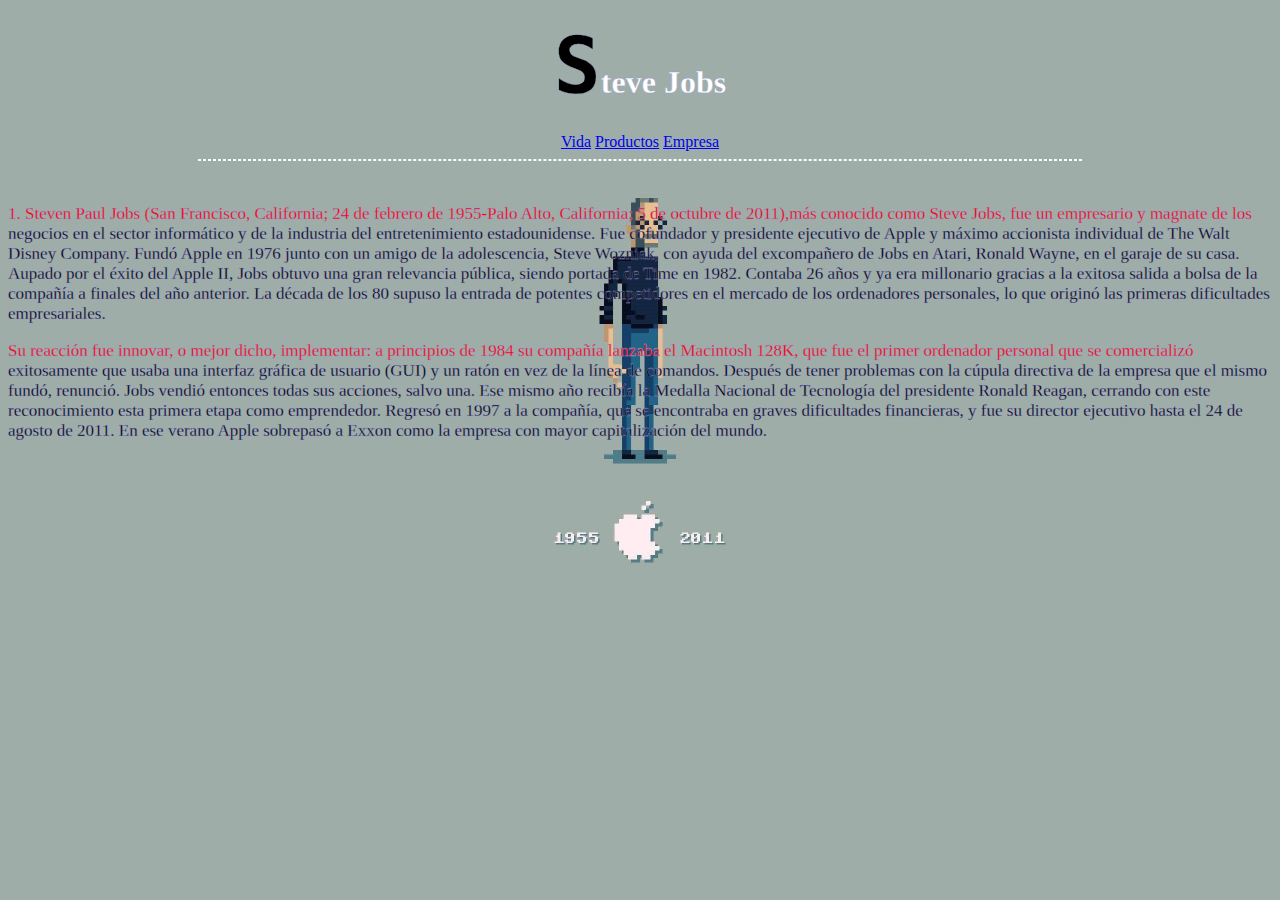
<file: index.html>
<!DOCTYPE html>
<html lang="en">
    <link rel="stylesheet" href="style.css">
<head>
    <meta charset="UTF-8">
    <meta name="viewport" content="width=device-width, initial-scale=1.0">
    <title>Steve Jobs</title>
    <h1>Steve Jobs</h1>
    <section class="enlaces">
    <a class="sobre" href="vida.html">Vida</a>   <a class="sobre" href="productos.html">Productos</a>   <a class="sobre" href="empresa.html">Empresa</a> 
    <hr>
    </section>
    <br>
<body>
    <section class="parrafos">
        <p class="fline">1. Steven Paul Jobs (San Francisco, California; 24 de febrero de 1955-Palo Alto, California; 5 de octubre de 2011),más conocido como Steve Jobs, fue un empresario y magnate de los negocios en el sector informático y de la industria del entretenimiento estadounidense. Fue cofundador y presidente ejecutivo de Apple y máximo accionista individual de The Walt Disney Company.

            Fundó Apple en 1976 junto con un amigo de la adolescencia, Steve Wozniak, con ayuda del excompañero de Jobs en Atari, Ronald Wayne, en el garaje de su casa. Aupado por el éxito del Apple II, Jobs obtuvo una gran relevancia pública, siendo portada de Time en 1982. Contaba 26 años y ya era millonario gracias a la exitosa salida a bolsa de la compañía a finales del año anterior. La década de los 80 supuso la entrada de potentes competidores en el mercado de los ordenadores personales, lo que originó las primeras dificultades empresariales.</p>

        <p class="fline">Su reacción fue innovar, o mejor dicho, implementar: a principios de 1984 su compañía lanzaba el Macintosh 128K, que fue el primer ordenador personal que se comercializó exitosamente que usaba una interfaz gráfica de usuario (GUI) y un ratón en vez de la línea de comandos. Después de tener problemas con la cúpula directiva de la empresa que el mismo fundó, renunció. Jobs vendió entonces todas sus acciones, salvo una. Ese mismo año recibía la Medalla Nacional de Tecnología del presidente Ronald Reagan, cerrando con este reconocimiento esta primera etapa como emprendedor. Regresó en 1997 a la compañía, que se encontraba en graves dificultades financieras, y fue su director ejecutivo hasta el 24 de agosto de 2011. En ese verano Apple sobrepasó a Exxon como la empresa con mayor capitalización del mundo.</p>
    </section>
</body>
</html>
</file>
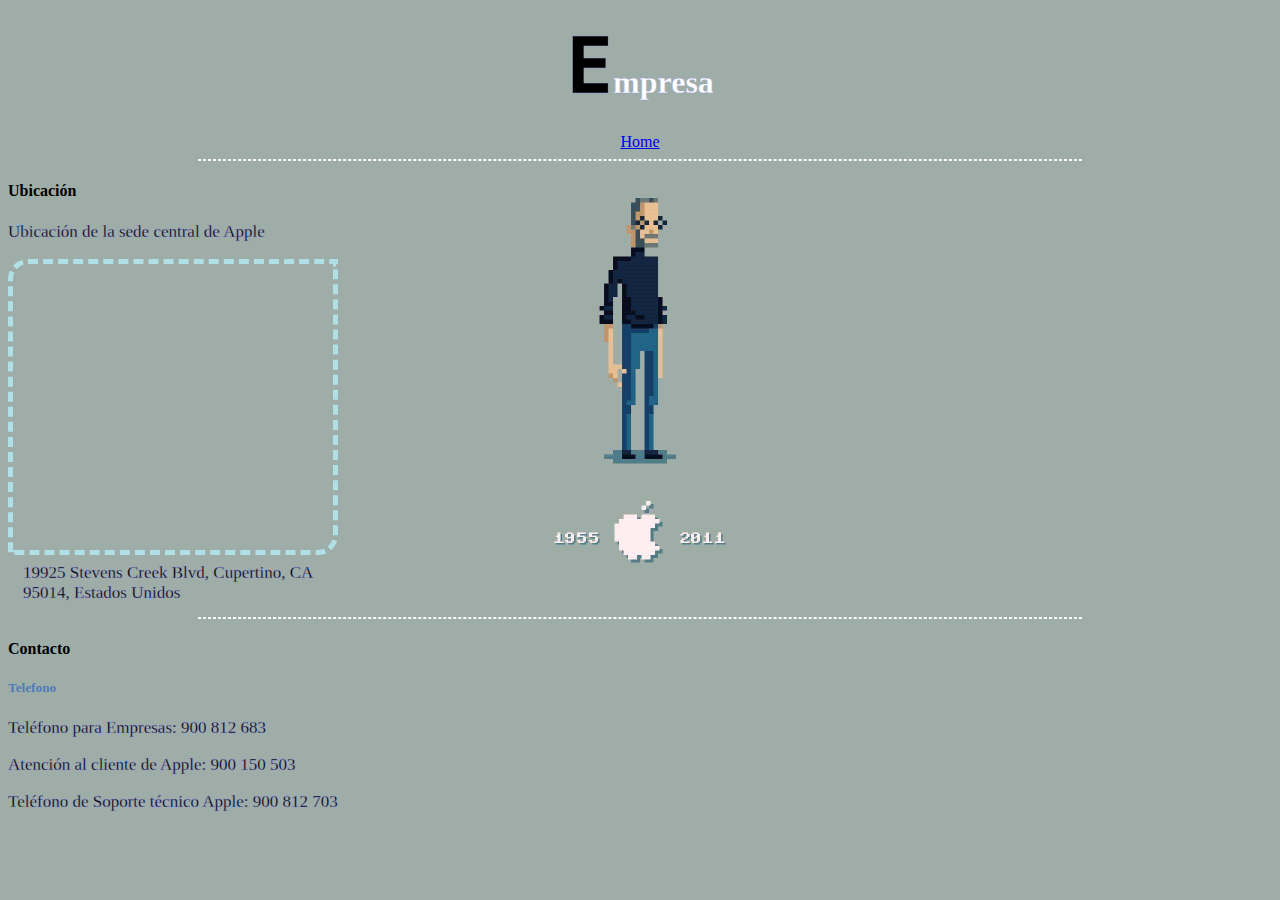
<file: empresa.html>
<!DOCTYPE html>
<html lang="en">
    <link rel="stylesheet" href="style.css">
<head>
    <meta charset="UTF-8">
    <meta name="viewport" content="width=device-width, initial-scale=1.0">
    <title>Empresa</title>
    <section class="enlaces">
        <h1>Empresa</h1>
        <a class="sobre" href="index.html">Home</a>
        </section>
        <hr>
</head>
<body>
    <section>
        <h4>Ubicación</h4>
        <p>Ubicación de la sede central de Apple</p>
       <div class="maps"> <iframe src="https://www.google.com/maps/embed?pb=!1m18!1m12!1m3!1d101548.96527852393!2d-122.11368448109212!3d37.3092293119474!2m3!1f0!2f0!3f0!3m2!1i1024!2i768!4f13.1!3m3!1m2!1s0x808fb4571bd377ab%3A0x394d3fe1a3e178b4!2sCupertino%2C%20California%2C%20EE.%20UU.!5e0!3m2!1ses!2ses!4v1610645067655!5m2!1ses!2ses" width="300" height="275" frameborder="0" style="border:0;" allowfullscreen="" aria-hidden="false" tabindex="0"></iframe>
        <p>19925 Stevens Creek Blvd, Cupertino, CA 95014, Estados Unidos</p>
       </div>
       <br>
    </section>
   <br>
    <section>
        <br>
        <hr>
        <h4>Contacto</h4>
        <h5>Telefono</h5>
        <p>Teléfono para Empresas: 900 812 683 </p>
        <p>Atención al cliente de Apple: 900 150 503 </p>
        <p>Teléfono de Soporte técnico Apple: 900 812 703 </p>

    </section>


</body>
</html>
</file>
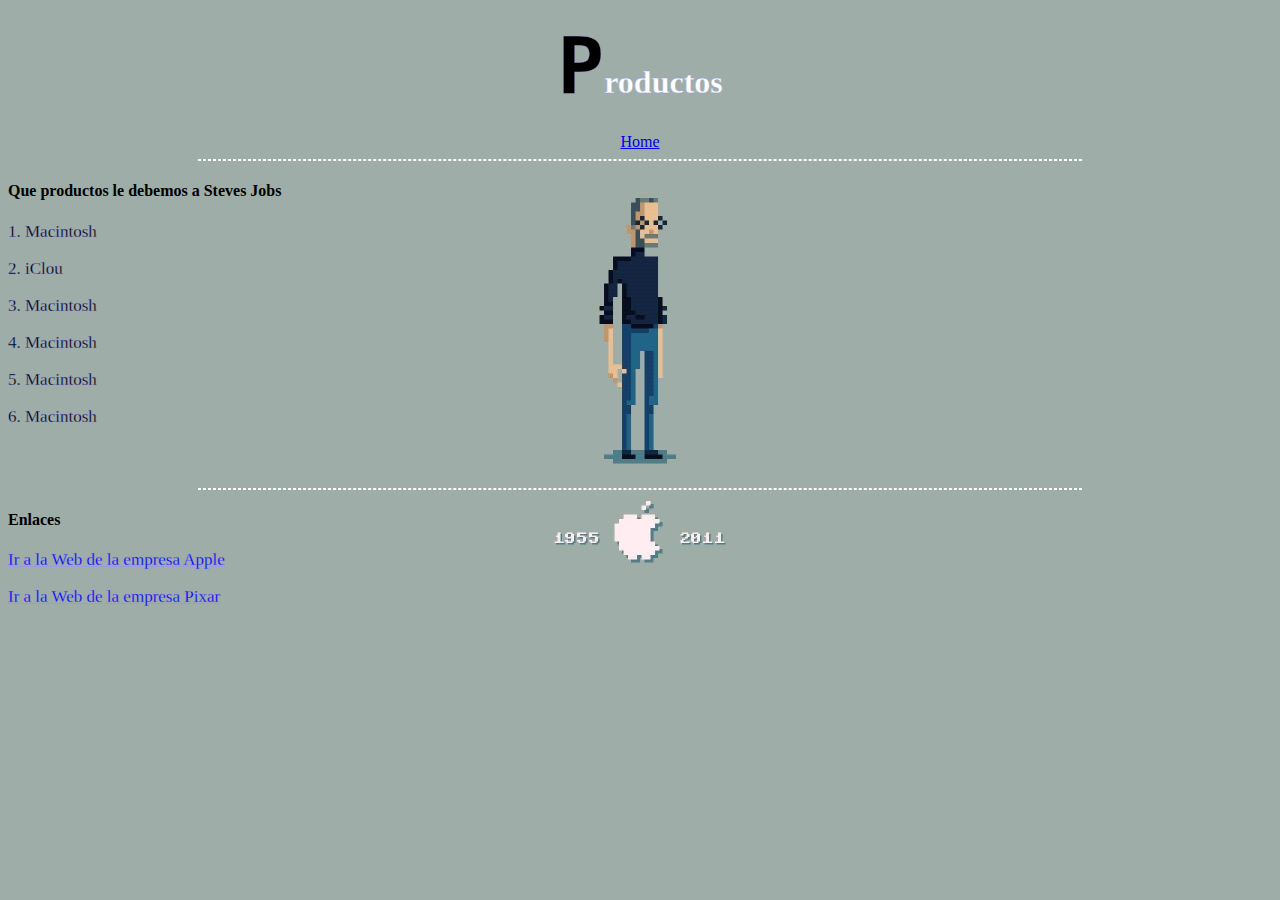
<file: productos.html>
<!DOCTYPE html>
<html lang="en">
    <link rel="stylesheet" href="style.css">
<head>
    <meta charset="UTF-8">
    <meta name="viewport" content="width=device-width, initial-scale=1.0">
    <title>Productos</title>
    <h1>Productos</h1>
    <section class="enlaces">
    <a class="sobre" href="index.html">Home</a>
    </section>
    <hr>

</head>
<body>
    <section>
        <h4>Que productos le debemos a Steves Jobs</h4>


        <p class="prod">Macintosh</p>
        <p class="prod">iClou</p>
        <p class="prod">Macintosh</p>
        <p class="prod">Macintosh</p>
        <p class="prod">Macintosh</p>
        <p class="prod">Macintosh</p>
        <br>
        <br>
    </section>
    <hr>
    <section>
        <h4>Enlaces</h4>

        <p><a class="visto" href="https://www.apple.com/es/">Ir a la Web de la empresa Apple</a></p>
        <p><a href="https://www.pixar.com">Ir a la Web de la empresa Pixar</a></p>
    </section>
</body>
</html>
</file>
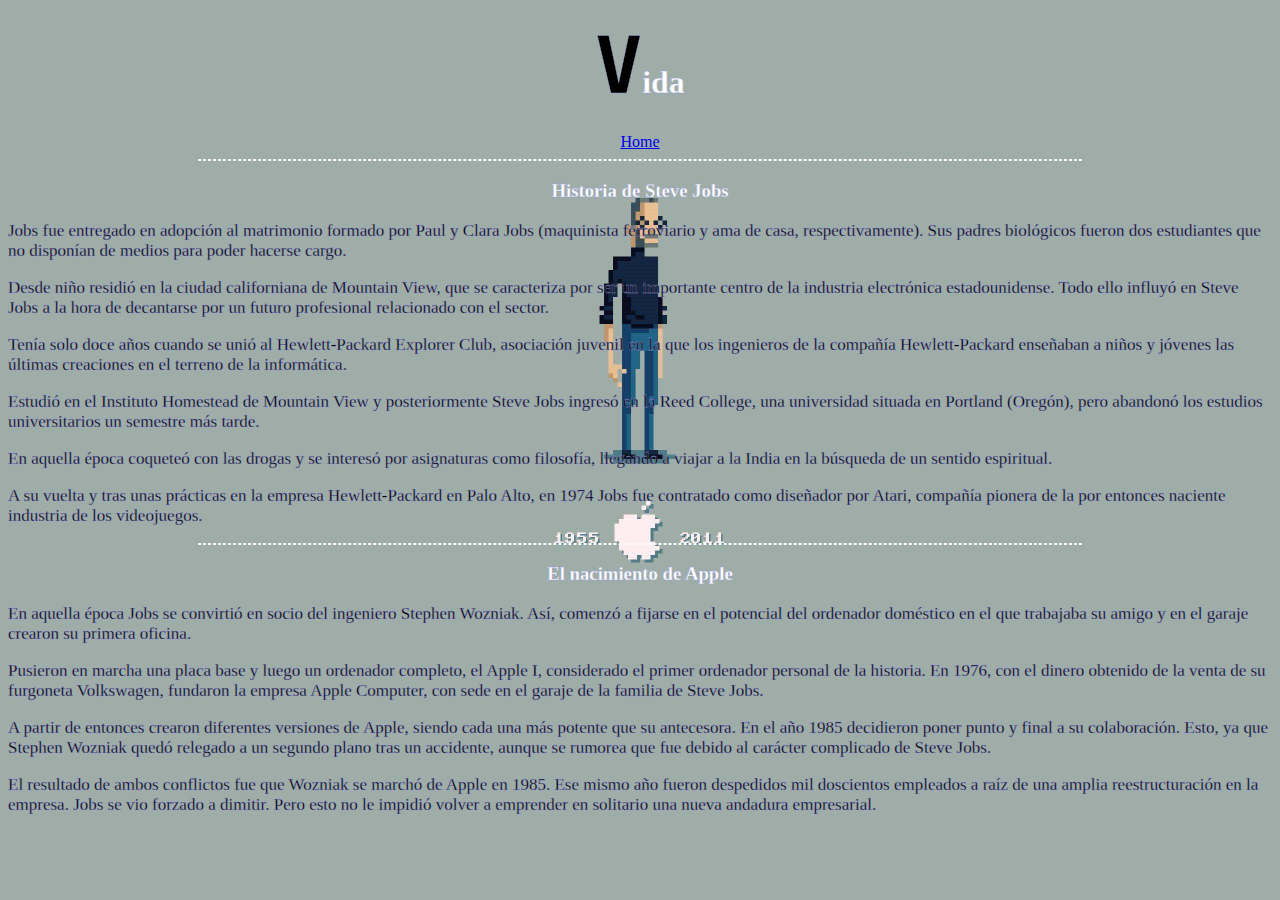
<file: vida.html>
<!DOCTYPE html>
<html lang="en">
    <link rel="stylesheet" href="style.css">
<head>
    <meta charset="UTF-8">
    <meta name="viewport" content="width=device-width, initial-scale=1.0">
    <title>Vida</title>
    <h1>Vida</h1>
    <section class="enlaces">
    <a class="sobre" href="index.html">Home</a>
    </section>
    <hr>
</head>
<section class="historia">
    <h3>Historia de Steve Jobs</h3>
    <p>Jobs fue entregado en adopción al matrimonio formado por Paul y Clara Jobs (maquinista ferroviario y ama de casa, respectivamente). Sus padres biológicos fueron dos estudiantes que no disponían de medios para poder hacerse cargo.</p>
    <p>Desde niño residió en la ciudad californiana de Mountain View, que se caracteriza por ser un importante centro de la industria electrónica estadounidense. Todo ello influyó en Steve Jobs a la hora de decantarse por un futuro profesional relacionado con el sector.</p>
    <p>Tenía solo doce años cuando se unió al Hewlett-Packard Explorer Club, asociación juvenil en la que los ingenieros de la compañía Hewlett-Packard enseñaban a niños y jóvenes las últimas creaciones en el terreno de la informática.</p>
    <p>Estudió en el Instituto Homestead de Mountain View y posteriormente Steve Jobs ingresó en la Reed College, una universidad situada en Portland (Oregón), pero abandonó los estudios universitarios un semestre más tarde.</p>
    <p>En aquella época coqueteó con las drogas y se interesó por asignaturas como filosofía, llegando a viajar a la India en la búsqueda de un sentido espiritual.</p>
    <p>A su vuelta y tras unas prácticas en la empresa Hewlett-Packard en Palo Alto, en 1974 Jobs fue contratado como diseñador por Atari, compañía pionera de la por entonces naciente industria de los videojuegos.</p>
    <hr>
</section>
<section class="apple">
    <h3>El nacimiento de Apple</h3>
    <p>En aquella época Jobs se convirtió en socio del ingeniero Stephen Wozniak. Así, comenzó a fijarse en el potencial del ordenador doméstico en el que trabajaba su amigo y en el garaje crearon su primera oficina.</p>
    <p>Pusieron en marcha una placa base y luego un ordenador completo, el Apple I, considerado el primer ordenador personal de la historia. En 1976, con el dinero obtenido de la venta de su furgoneta Volkswagen, fundaron la empresa Apple Computer, con sede en el garaje de la familia de Steve Jobs.</p>
    <p>A partir de entonces crearon diferentes versiones de Apple, siendo cada una más potente que su antecesora. En el año 1985 decidieron poner punto y final a su colaboración. Esto, ya que Stephen Wozniak quedó relegado a un segundo plano tras un accidente, aunque se rumorea que fue debido al carácter complicado de Steve Jobs.</p>
    <p>El resultado de ambos conflictos fue que Wozniak se marchó de Apple en 1985. Ese mismo año fueron despedidos mil doscientos empleados a raíz de una amplia reestructuración en la empresa. Jobs se vio forzado a dimitir. Pero esto no le impidió volver a emprender en solitario una nueva andadura empresarial.</p>
  

</section>

<body>
    
</body>
</html>
</file>
<file: style.css>
body{
background-image:url("wp3506902.jpg");
background-size: 100%;
}

h1::first-letter {
    color: black;
    font-family: monospace;
    font-size: 300%;
    
  }

h1, h3{
    text-align: center;
    color: white;
    -webkit-text-stroke: 0.3px rgb(154, 154, 221);
  
}

.centrado{
    text-align: center;
}

.enlaces{
    text-align: center;
}

a.sobre:hover {
    background-color: yellow;
    color: red;
  }

  p{
    -webkit-text-stroke: 0.3px rgb(154, 154, 221);
  
      font-size: 0.45cm;
      color: rgb(0, 0, 0);
  }

  p.fline::first-line {
    color: red;
}

hr{
  border: rgb(255, 255, 255) 0.2px dashed;
    height: 0.2px;
    margin-left: 15%;
    margin-right: 15%;
   

}
.prod{

}

h4 {
    counter-reset: cuenta-parrafos;
  }
  
  p.prod::before {
      color: black;
    content: counter(cuenta-parrafos)". ";
    counter-increment: cuenta-parrafos;
  }

  a.visto:visited {
    color: green;
  }

  .maps{
    padding: 3px 10px;
    border: PowderBlue 5px dashed;
    border-top-left-radius: 20px;
    border-bottom-right-radius: 20px;
  width: 300px;
  height: 280px;
  }

  h5{
    color: rgba(39, 100, 190, 0.685);
  }
</file>
